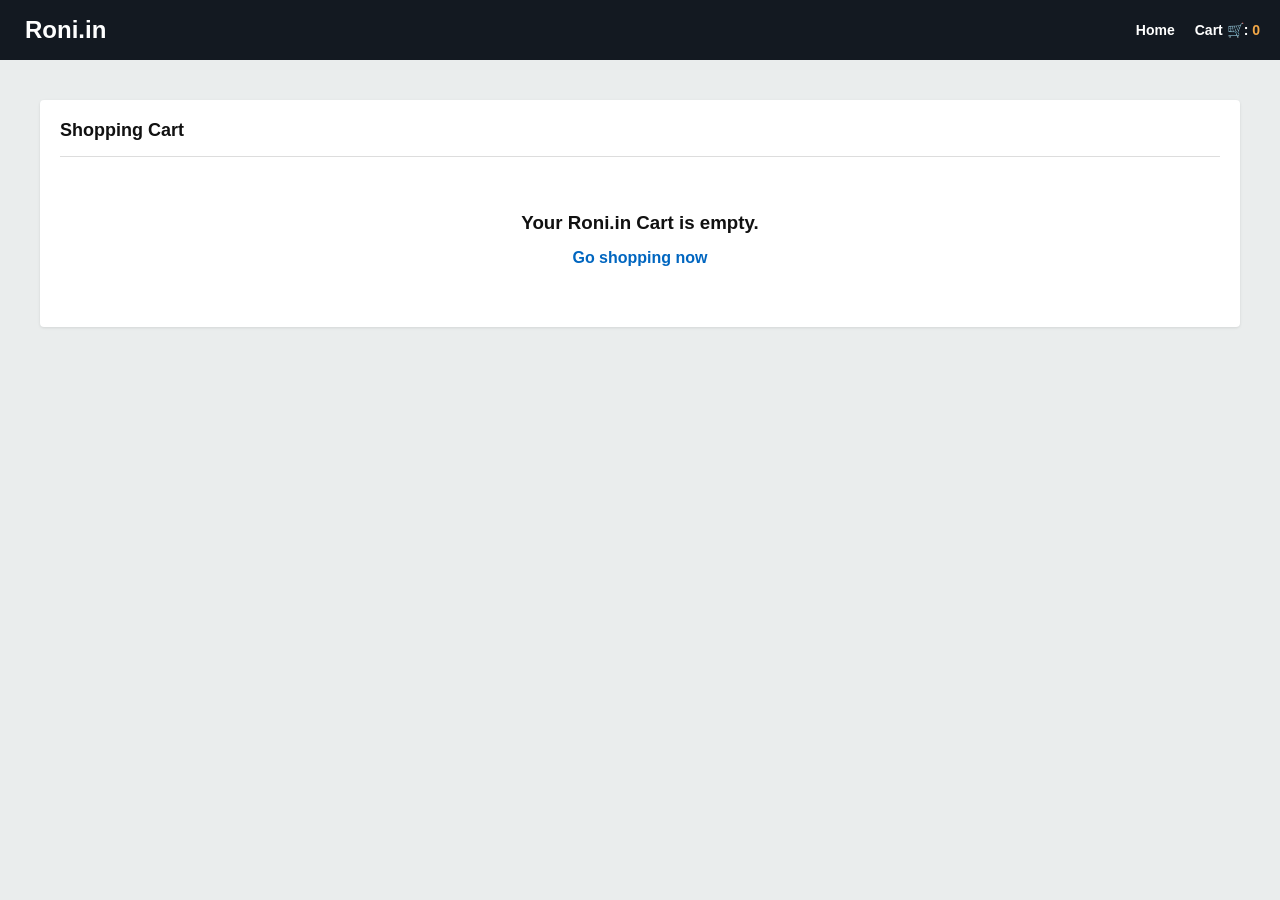
<file: cart.html>
<!DOCTYPE html>
<html lang="en">
<head>
    <meta charset="UTF-8">
    <meta name="viewport" content="width=device-width, initial-scale=1.0">
    <title>Shopping Cart | Roni.in</title>
    <link rel="stylesheet" href="style.css">
</head>
<body>

    <header class="header">
        <div class="navbar-1">
            <a class="brand-logo" href="index.html">Roni.in</a>
            <div class="search-container" style="visibility: hidden;">
                <input type="text" class="search" placeholder="Search">
                <button class="search-btn">🔍</button>
            </div>
            <div class="nav-right">
                <a href="cart.html" class="nav-link mobile-cart-link">🛒<span class="cartCount">0</span></a>
                <a href="index.html" class="nav-link">Home</a>
                <a href="cart.html" class="nav-link main-cart-link">Cart 🛒: <span class="cartCount" style="color: #f3a847;">0</span></a>
            </div>
        </div>
    </header>

    <main class="main" style="padding: 20px;">
        <div class="content-wrapper" style="margin-top: 20px; display: flex; flex-direction: column; gap: 20px;">
            <div class="box" style="width: 100%;">
                <h2>Shopping Cart</h2>
                <hr style="border: 0; border-top: 1px solid #ddd; margin: 15px 0;">
                <div id="cartItemsContainer"></div>
                <div id="emptyCartMessage" style="display: none; text-align: center; padding: 40px 0;">
                    <h3>Your Roni.in Cart is empty.</h3>
                    <a href="index.html" style="color: #0066c0; text-decoration: none; font-weight: bold; display: inline-block; margin-top: 15px;">Go shopping now</a>
                </div>
            </div>

            <div class="box" id="subtotalBox" style="width: 100%; max-width: 400px; align-self: flex-end; display: flex; flex-direction: column; gap: 10px;">
                <h3>Subtotal (<span id="totalItemsText">0</span> items): <span style="color: #B12704; font-size: 20px;" id="totalPriceText">₹0</span></h3>
                
                <div style="display: flex; flex-direction: column; gap: 5px; margin-top: 10px;">
                    <label for="deliveryAddress" style="font-size: 14px; font-weight: bold; color: #333;">Delivery Address:</label>
                    <textarea id="deliveryAddress" placeholder="Enter your name,phone number(village,pin number,city)Must important" style="width: 100%; height: 70px; padding: 10px; border: 1px solid #bbb; border-radius: 4px; resize: none; font-family: sans-serif; font-size: 13px;"></textarea>
                </div>

                <div id="mainAlertMsg" style="font-size: 13px; font-weight: bold; margin-top: 10px; display: none; padding: 10px; border-radius: 4px; text-align: center;"></div>

                <button id="checkoutBtn" class="buy-now-btn" style="width: 100%; margin-top: 5px; border-radius: 4px; padding: 12px; background-color: #f3a847; border: none; cursor: pointer; font-weight: bold;">Place Order (Cash on Delivery)</button>
            </div>
        </div>
    </main>

    <script src="cart.js"></script>
</body>
</html>
</file>
<file: style.css>
* {
    margin: 0;
    padding: 0;
    box-sizing: border-box; 
}
body {
    background-color: #eaeded;
    font-family: 'Gill Sans', 'Gill Sans MT', Calibri, 'Trebuchet MS', sans-serif;
    color: #111;
    overflow-x: hidden;
}
.header {
    width: 100%;
    position: sticky;
    top: 0;
    z-index: 1000;
}
.navbar-1 {
    display: flex;
    align-items: center;
    justify-content: space-between;
    background-color: #131921;
    padding: 10px 20px;
    height: 60px;
    gap: 15px;
}
.brand-logo {
    margin: 5px;
    text-decoration: none;
    color: #fff;
    font-size: 24px;
    font-weight: bold;
}
.brand-logo:hover {
    padding: 2px;
    transition: background-color 0.6s ease, padding 0.3s ease;
}
.search-container {
    display: flex;
    flex: 1;
    max-width: 700px;
}
.search {
    width: 100%;
    height: 40px;
    padding: 10px;
    border: none;
    border-radius: 4px 0 0 4px;
    font-size: 15px;
}
.search-btn {
    background-color: #febd69;
    border: none;
    width: 45px;
    height: 40px;
    border-radius: 0 4px 4px 0;
    cursor: pointer;
    font-size: 16px;
}
.search-btn:hover {
    background-color: #f3a847;
}
.nav-right {
    display: flex;
    align-items: center;
    gap: 20px;
}
.lang-logo {
    color: white;
    font-weight: bold;
    cursor: pointer;
    position: relative;
    padding: 5px;
    color: #fff;
}
.lang-logo:hover .drop-down {
    display: block;
}
.drop-down {
    position: absolute;
    top: 25px;
    right: 0;
    background-color: #fff;
    border: 1px solid #bbb;
    border-radius: 4px;
    width: 150px;
    display: none;
    box-shadow: 0 4px 10px rgba(0,0,0,0.15);
}
.drop-down ul {
    list-style: none;
}
.drop-down ul li {
    padding: 10px;
    color: #333;
    font-size: 14px;
}
.drop-down ul li:hover {
    background-color: #f3f3f3;
}
.hyper {
    display: flex;
    align-items: center;
    gap: 15px;
}
.nav-link {
    text-decoration: none;
    color: #fff;
    font-size: 14px;
    font-weight: bold;
}
.nav-link:hover {
    outline: 1px solid #fff;
    padding: 2px;
}
.main-cart-link {
    display: block;
}
.mobile-cart-link {
    display: none;
    text-decoration: none;
    font-size: 22px;
    position: relative;
}
.mobile-cart-link .cartCount {
    position: absolute;
    top: -5px;
    right: -10px;
    background-color: #f3a847;
    color: #131921;
    font-size: 12px;
    font-weight: bold;
    border-radius: 50%;
    padding: 2px 6px;
}
.close-sidebar {
    display: none;
    background: none;
    border: none;
    color: #111;
    font-size: 30px;
    font-weight: bold;
    position: absolute;
    top: 15px;
    right: 20px;
    cursor: pointer;
}
.navbar-2 {
    display: flex;
    align-items: center;
    background-color: #232f3e;
    height: 38px;
    padding: 0 20px;
    color: #fff;
    gap: 10px;
}
.menu-btn {
    background: none;
    border: none;
    cursor: pointer;
    display: flex;
    flex-direction: column;
    gap: 4px;
}
.menu-btn span {
    display: block;
    width: 22px;
    height: 3px;
    background-color: #fff;
    border-radius: 2px;
}
.menu-text {
    font-size: 14px;
    font-weight: bold;
}
.main {
    width: 100%;
}
.banner {
    height: 45vw;
    max-height: 700px;
    width: 100%;
    background: linear-gradient(to bottom, rgba(234, 237, 237, 0) 60%, rgba(234, 237, 237, 1) 100%), url('banner.jpg');
    background-size: cover;
    background-position: center;
}
.content-wrapper {
    max-width: 1480px;
    margin: 0 auto;
    padding: 0 20px 40px;
    position: relative;
    margin-top: -350px;
}
.section-title {
    font-size: 22px;
    margin: 30px 0 15px;
    font-weight: bolder;
}
.picture-1 {
    display: grid;
    grid-template-columns: repeat(auto-fit, minmax(280px, 1fr));
    gap: 20px;
}
.box {
    background-color: #fff;
    padding: 20px;
    border-radius: 4px;
    box-shadow: 0 1px 3px rgba(0,0,0,0.1);
}
.box h2 {
    font-size: 18px;
    margin-bottom: 15px;
    font-weight: bolder;
}
.box .grid {
    display: grid;
    grid-template-columns: repeat(2, 1fr);
    gap: 15px;
}
.product {
    display: flex;
    flex-direction: column;
    cursor: pointer;
}
.product img {
    width: 100%;
    height: 100px;
    object-fit: contain;
    background-color: #f7f7f7;
}
.product p {
    font-size: 12px;
    margin-top: 5px;
}
.horizontal-scroll{
    display: flex;
    gap: 15px;
    overflow-x: auto;
    padding: 15px 5px;
    scroll-behavior: smooth;
}
.horizontal-scroll::-webkit-scrollbar {
    display: none; 
}
.product-card-scroll {
    flex: 0 0 180px;
    background: #fff;
    padding: 15px;
    border-radius: 4px;
    box-shadow: 0 1px 3px rgba(0,0,0,0.1);
    text-align: center;
    cursor: pointer;
}
.product-card-scroll img {
    width: 100%;
    height: 130px;
    object-fit: contain;
}
.product-card-scroll p{
    font-size: 14px;
    margin-top: 10px;
    font-weight: bold;
}
.dynamic-grid {
    display: grid;
    grid-template-columns: repeat(auto-fill, minmax(180px, 1fr));
    gap: 15px;
}
.grid-item {
    background: #fff;
    padding: 15px;
    text-align: center;
    border-radius: 4px;
    box-shadow: 0 1px 3px rgba(0,0,0,0.1);
    cursor: pointer;
}
.grid-item img {
    width: 100%;
    height: 130px;
    object-fit: contain;
}
.grid-item p {
    font-size: 14px;
    margin-top: 10px;
    font-weight: bold;
}
.modal {
    display: none; 
    position: fixed; 
    z-index: 5000; 
    left: 0;
    top: 0;
    width: 100%; 
    height: 100%; 
    overflow: auto; 
    background-color: rgba(0,0,0,0.6); 
    backdrop-filter: blur(3px);
}
.modal-content {
    background-color: #fff;
    margin: 10% auto; 
    padding: 25px;
    border-radius: 8px;
    width: 90%;
    max-width: 650px;
    box-shadow: 0 5px 20px rgba(0,0,0,0.3);
    position: relative;
    animation: slideDown 0.3s ease-out;
}
@keyframes slideDown {
    from { transform: translateY(-50px); opacity: 0; }
    to { transform: translateY(0); opacity: 1; }
}
.close-btn {
    color: #aaa;
    position: absolute;
    top: 15px;
    right: 20px;
    font-size: 30px;
    font-weight: bold;
    cursor: pointer;
    z-index: 10;
}
.close-btn:hover {
    color: #111;
}
.modal-body {
    display: flex;
    gap: 30px;
    align-items: center;
    margin-top: 10px;
}
.modal-left {
    flex: 1;
    text-align: center;
    background: #f7f7f7;
    padding: 15px;
    border-radius: 6px;
}
.modal-left img {
    max-width: 100%;
    max-height: 220px;
    object-fit: contain;
}
.modal-right {
    flex: 1.2;
    display: flex;
    flex-direction: column;
    gap: 12px;
}
.modal-right h2 {
    font-size: 24px;
    color: #111;
}
.modal-weight {
    font-size: 15px;
    color: #555;
}
.modal-price {
    font-size: 22px;
    font-weight: bold;
    color: #B12704;
}
.quantity-selector {
    margin: 5px 0;
    font-size: 15px;
}
.quantity-selector select {
    padding: 4px 8px;
    border-radius: 4px;
    border: 1px solid #bbb;
}
.add-to-cart-btn, .buy-now-btn {
    padding: 12px;
    border: none;
    border-radius: 20px;
    font-size: 14px;
    font-weight: bold;
    cursor: pointer;
    transition: background 0.2s;
}
.add-to-cart-btn {
    background-color: #ffd814;
    color: #111;
}
.add-to-cart-btn:hover {
    background-color: #f7ca00;
}
.buy-now-btn {
    background-color: #ffa41c;
    color: #111;
}
.buy-now-btn:hover {
    background-color: #fa8900;
}

.cart-item {
    display: flex;
    gap: 20px;
    padding: 20px 0;
    border-bottom: 1px solid #e7e7e7;
    align-items: center;
}
.cart-item-img {
    width: 100px;
    height: 100px;
    object-fit: contain;
    background: #f7f7f7;
    border-radius: 4px;
}
.cart-item-details {
    flex: 1;
    display: flex;
    flex-direction: column;
    gap: 6px;
}
.cart-item-title {
    font-size: 16px;
    font-weight: bold;
    color: #0066c0;
}
.cart-item-price {
    font-size: 16px;
    font-weight: bold;
    color: #B12704;
}
.cart-action-row {
    display: flex;
    align-items: center;
    gap: 15px;
    margin-top: 5px;
}
.delete-item-btn {
    background: none;
    border: none;
    color: #0066c0;
    cursor: pointer;
    font-size: 13px;
}
.delete-item-btn:hover {
    text-decoration: underline;
    color: #c45500;
}

@media (max-width: 768px) {
    .modal-body {
        flex-direction: repeat(auto-fit,100px 1fr);
        gap: 15px;
    }
    .modal-content {
        margin: 20% auto;
        padding: 15px;
    }
    .modal-right h2 {
        font-size: 20px;
    }
    .search-container {
        max-width: 450px;
    }
    .navbar-1 {
        padding: 10px;
    } 
    .nav-right {
        gap: 15px;
    }
    .lang-logo {
        display: none; 
    }
    .main-cart-link {
        display: none;
    }
    .mobile-cart-link {
        display: block;
    }
    .close-sidebar {
        display: block;
    }
    .hyper {
        position: fixed;
        top: 0;
        left: -260px;
        width: 260px;
        height: 100vh;
        background-color: #fff;
        flex-direction: column;
        padding: 60px 20px;
        gap: 20px;
        box-shadow: 4px 0 15px rgba(0,0,0,0.2);
        transition: left 0.3s cubic-bezier(0.4, 0, 0.2, 1);
        z-index: 9999;
        align-items: flex-start;
    }
    .hyper.active {
        left: 0;
    }
    .nav-link {
        color: #111;
        font-size: 18px;
        font-weight: bold;
        padding: 10px;
        border-bottom: 1px solid #ddd;
        width: 100%;
    }
    .nav-link:hover {
        outline: none;
        background-color: #f3f3f3;
    }   
    .banner {
        height: 60vw;
    }
    .content-wrapper {
        margin-top: -30px;
        padding: 0 10px 20px;
    }    
    .section-title {
        font-size: 18px;
        margin: 20px 0 10px;
    }
    .cart-item {
        gap: 10px;
    }
    .cart-item-img {
        width: 70px;
        height: 70px;
    }
    .cart-item-title {
        font-size: 14px;
    }
}

@media (max-width: 480px) {
    .brand-logo {
        font-size: 18px;
    }
    .search {
        font-size: 13px;
        height: 36px;
    }
    .search-btn {
        height: 36px;
        width: 38px;
    }
    .picture-1 {
        grid-template-columns: 1fr;
    }
    .dynamic-grid {
        grid-template-columns: repeat(2, 1fr);
    }
}
</file>
